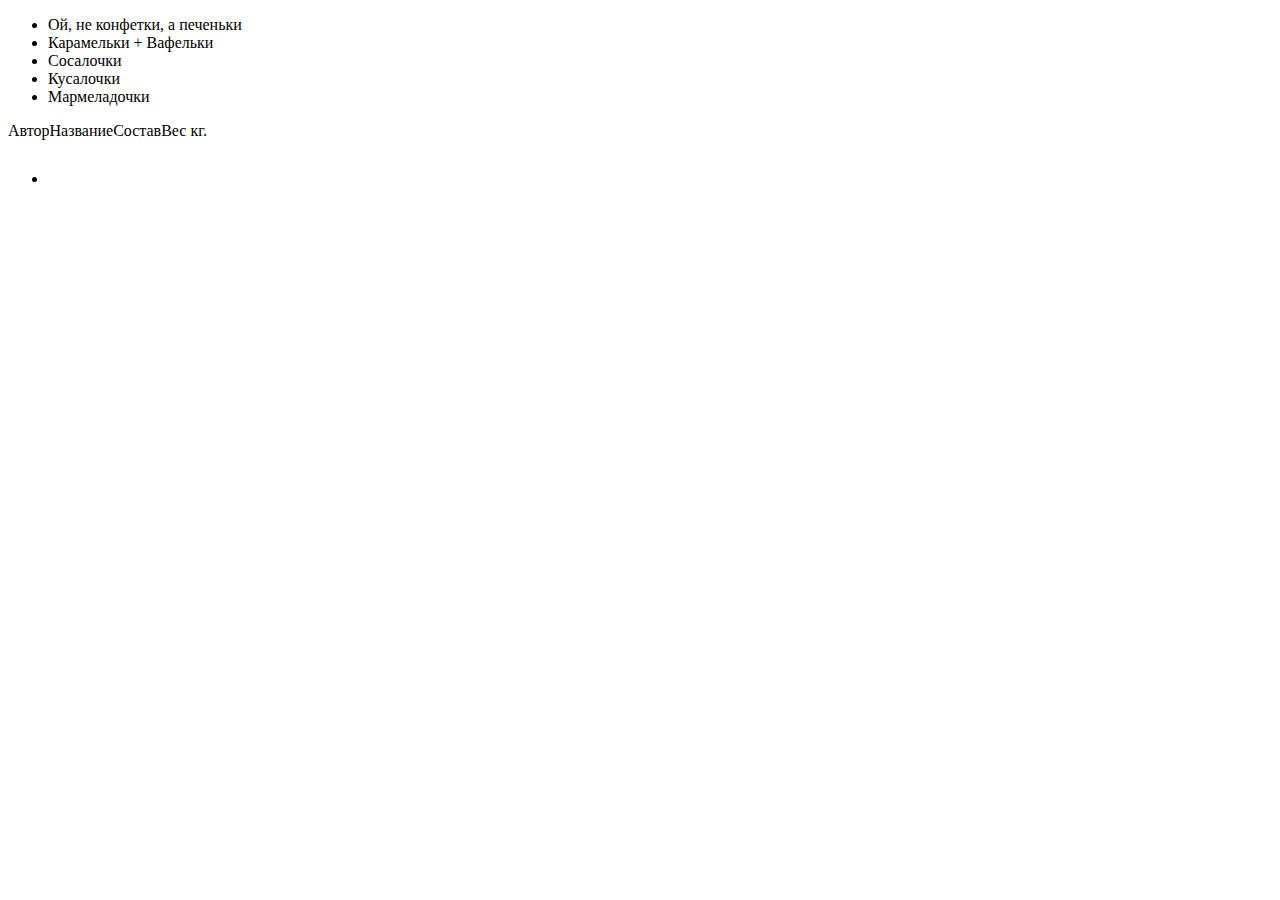
<file: index.html>
<!DOCTYPE html>
<html lang="ru">
<head>
    <meta charset="UTF-8">
    <meta name="viewport" content="width=device-width, initial-scale=1.0">
    <title>Обожраться</title>
</head>
<body>
    <title>
        Вкусно покушац
    </title>

    <ul>
        <li>Ой, не конфетки, а печеньки</li>
        <li>Карамельки + Вафельки</li>
        <li>Сосалочки</li>
        <li>Кусалочки</li>
        <li>Мармеладочки</li>
    </ul>
    <table>
        <thead>
            <th>
                <tr>Автор</tr>
                <tr>Название</tr>
                <tr>Состав</tr>
                <tr>Вес кг.</tr>
            </th>
        </thead>
        <tbody>

        </tbody>
        <tfoot>
            
        </tfoot>
    </table>
</body>
<footer>
    <table>
        <ul>
            <li>
                
            </li>
        </ul>
    </table>
</footer>
</html>
</file>
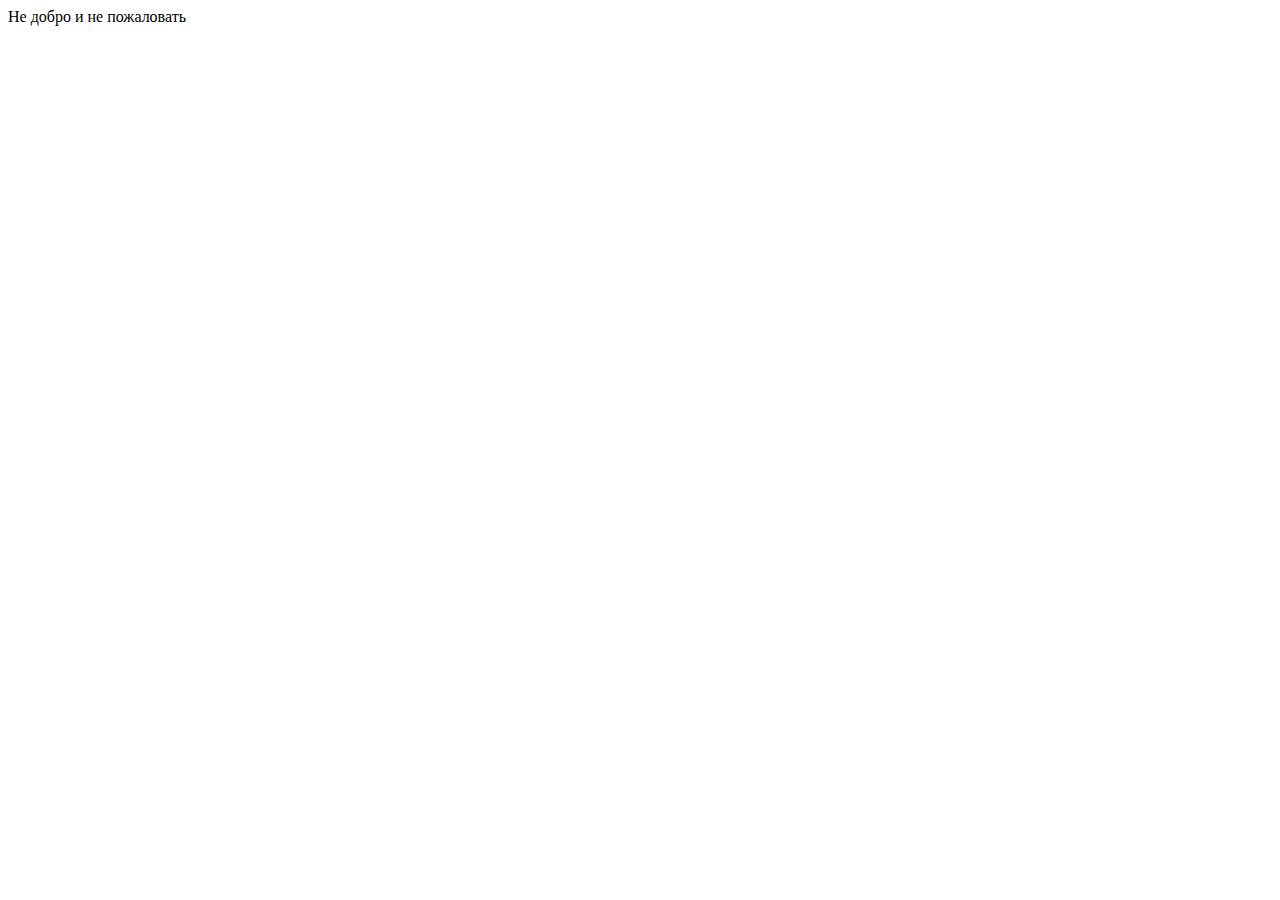
<file: home-page.html>
<!DOCTYPE html>
<html lang="ru">
<head>
    <meta charset="UTF-8">
    <meta name="viewport" content="width=device-width, initial-scale=1.0">
    <title>Не очень нормис сайт</title>
</head>
  <tite>Не добро и не пожаловать</tite>
</html>
</file>
